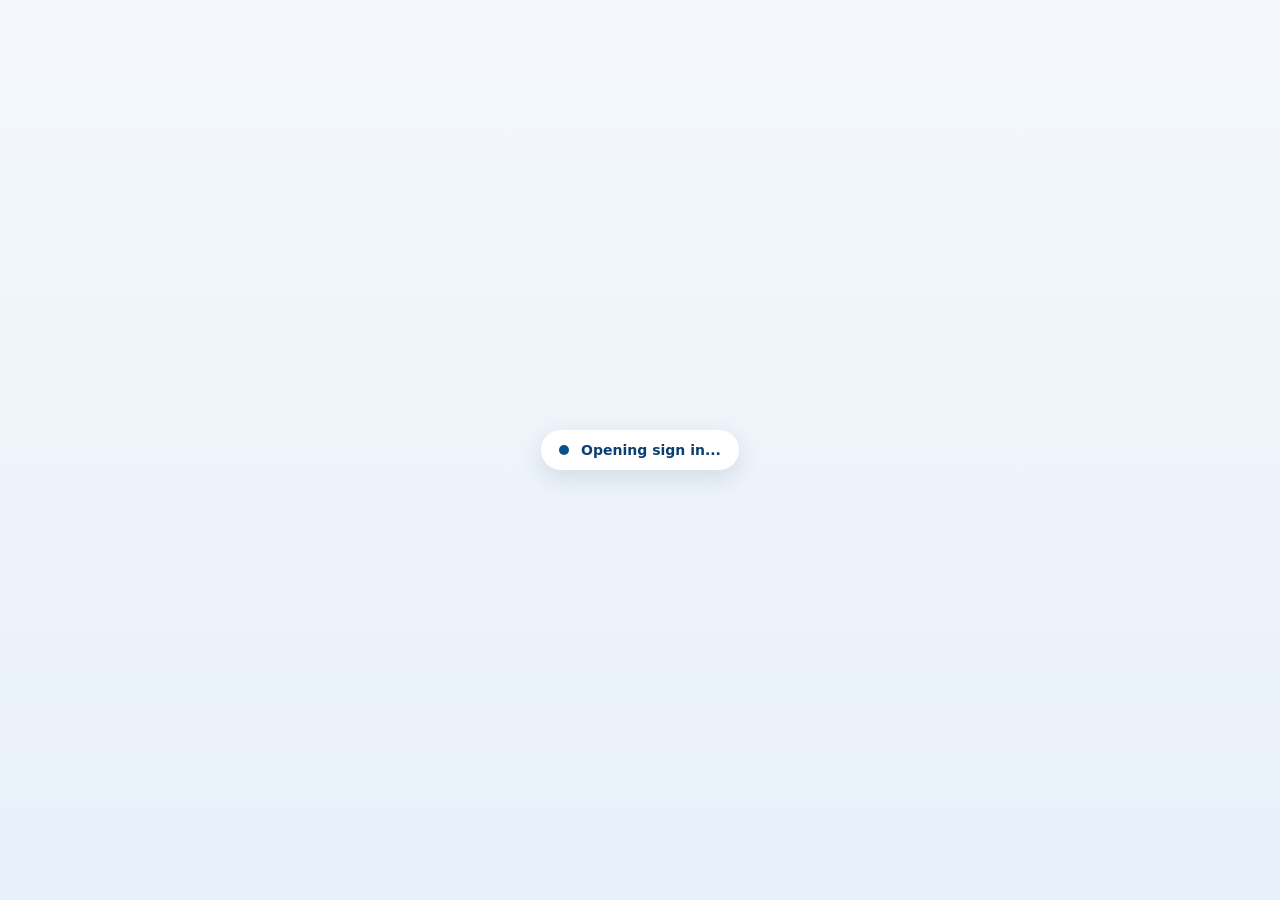
<file: login.html>
<!DOCTYPE html>
<html lang="en">

<head>
    <meta charset="UTF-8">
    <meta name="viewport" content="width=device-width, initial-scale=1.0">
    <title>Sign Up - Udaan Vidhyalaya</title>
    <link rel="dns-prefetch" href="//static-bundles.visme.co">
    <link rel="preconnect" href="https://static-bundles.visme.co" crossorigin>
    <link rel="preload" href="https://static-bundles.visme.co/forms/vismeforms-embed.js" as="script">
    <style>
        :root {
            color-scheme: light;
        }

        * {
            box-sizing: border-box;
        }

        body {
            margin: 0;
            min-height: 100dvh;
            font-family: Poppins, system-ui, -apple-system, Segoe UI, Roboto, Arial, sans-serif;
            background: #edf3fa;
        }

        .signup-shell {
            min-height: 100dvh;
            position: relative;
        }

        .visme_d {
            opacity: 0;
            transition: opacity 0.25s ease;
        }

        body.visme-ready .visme_d {
            opacity: 1;
        }

        #visme-loader {
            position: fixed;
            inset: 0;
            display: grid;
            place-items: center;
            background: linear-gradient(180deg, #f4f8fc 0%, #e8f0f9 100%);
            z-index: 9999;
            transition: opacity 0.25s ease, visibility 0.25s ease;
        }

        body.visme-ready #visme-loader {
            opacity: 0;
            visibility: hidden;
            pointer-events: none;
        }

        .loader-card {
            display: flex;
            align-items: center;
            gap: 12px;
            background: #fff;
            color: #0b3f73;
            padding: 12px 18px;
            border-radius: 999px;
            box-shadow: 0 8px 24px rgba(15, 41, 74, 0.12);
            font-weight: 600;
            font-size: 14px;
        }

        .loader-dot {
            width: 10px;
            height: 10px;
            border-radius: 50%;
            background: #0b4f8c;
            animation: pulse 0.9s infinite ease-in-out;
        }

        @keyframes pulse {
            0% {
                transform: scale(0.9);
                opacity: 0.6;
            }

            50% {
                transform: scale(1.2);
                opacity: 1;
            }

            100% {
                transform: scale(0.9);
                opacity: 0.6;
            }
        }
    </style>
</head>

<body>
    <div id="visme-loader">
        <div class="loader-card">
            <span class="loader-dot"></span>
            <span>Opening sign in...</span>
        </div>
    </div>

    <main class="signup-shell">
        <div class="visme_d" data-title="Mailing List Sign Up Form"
            data-url="p9n6mmre-mailing-list-sign-up-form?fullPage=true" data-domain="forms" data-full-page="true"
            data-min-height="100vh" data-form-id="168419"></div>
    </main>
    <script src="https://static-bundles.visme.co/forms/vismeforms-embed.js" async></script>
    <script>
        (function () {
            const ready = () => document.body.classList.add('visme-ready');
            const vismeHost = document.querySelector('.visme_d');
            if (!vismeHost) {
                ready();
                return;
            }

            const fallback = window.setTimeout(ready, 2800);
            const observer = new MutationObserver(() => {
                const frame = vismeHost.querySelector('iframe');
                if (!frame) return;
                frame.addEventListener('load', () => {
                    window.clearTimeout(fallback);
                    ready();
                }, { once: true });
                observer.disconnect();
            });

            observer.observe(vismeHost, { childList: true, subtree: true });
            window.addEventListener('load', () => window.setTimeout(ready, 1600), { once: true });
        })();
    </script>

</body>

</html>
</file>
